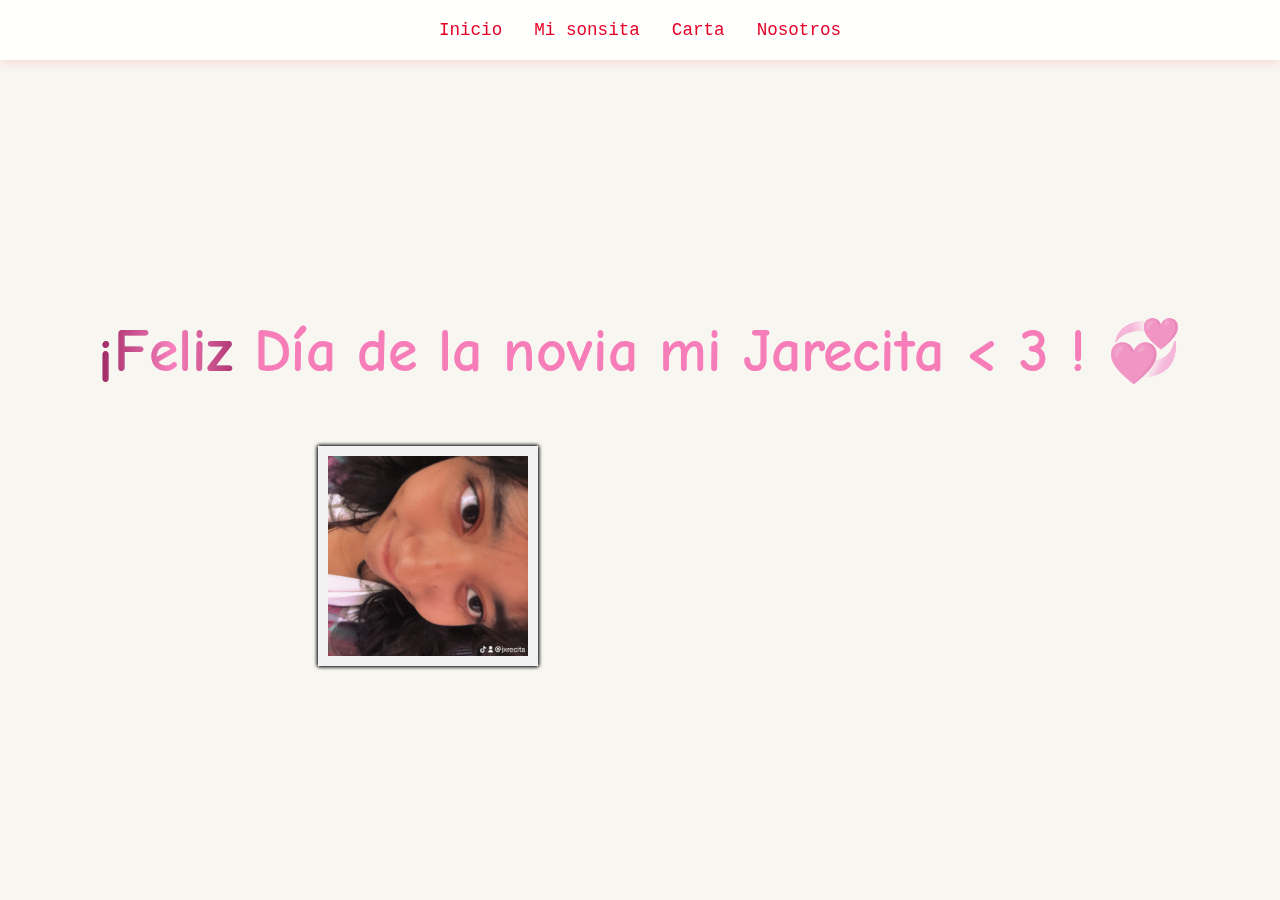
<file: proyecto/index.html>
<!DOCTYPE html>
<html lang="en">
<head>
  <meta charset="UTF-8">
  <meta name="viewport" content="width=device-width, initial-scale=1.0">
  <title>Feliz dia de la novia</title>
  <link rel="stylesheet" href="style.css">
  <link rel="stylesheet" href="/Css/hed.css" >

  <link rel="preconnect" href="https://fonts.googleapis.com">
  <link rel="preconnect" href="https://fonts.gstatic.com" crossorigin>
  <link href="https://fonts.googleapis.com/css2?family=Comic+Neue:wght@300;400;700&display=swap" rel="stylesheet">
</head>
<body>

      <header class="top-navbar">
  <nav>
    <ul class="nav-list">
      <li><a href="/index.html">Inicio</a></li>
      <li><a href="index.html">Mi sonsita</a></li>
      <li><a href="/carta/index.html">Carta</a></li>
      <li><a href="/nosotros/index.html">Nosotros</a></li>
    </ul>
  </nav>
</header>

    <div id="encabezado-container">
        <div id="brillo">¡Feliz Día de la novia mi Jarecita < 3 ! 💞</div>
    </div>
    
    <div class="galeria">
        <img src="img/ig1.jpg" >
        <img src="img/ig2.jpg" >
        <img src="img/ig3.jpg" >
        <img src="img/ig4.jpg" >
        <img src="img/ig5.jpg" >
    </div>
    
   
</body>
</html>
</file>
<file: proyecto/style.css>
* {
    margin: 0;
    padding: 0;
    box-sizing: border-box;
    font-family: "Comic Neue", serif;
}

body {
    min-height: 100vh;
    display: grid;
    place-content: center;
    background: #f8f6f1;
    overflow: hidden;
}

#encabezado-container {
    display: flex;
    justify-content: center;
    align-items: center;
    margin-top: 20px;
    margin-bottom: 60px;
}

#brillo {
    font-size: 60px;
    font-weight: bold;
    color: rgba(255, 0, 102, 0.3);
    z-index: 10;
    background: -webkit-gradient(linear, left top, right top, from(#222), to(#222), color-stop(0.5, #fff)) 0 0 no-repeat;
    -webkit-background-size: 150px;
    -webkit-background-clip: text;
    -webkit-animation-name: brillo;
    -webkit-animation-duration: 3s;
    -webkit-animation-iteration-count: infinite;
    text-shadow: 0 0px 0px rgba(233, 85, 189, 0.419);
}

@-webkit-keyframes brillo {
    0%, 10% { background-position: -1000px; }
    20% { background-position: top left; }
    90% { background-position: top right; }
    100% { background-position: 1000px; }
}

.galeria {
    --d: 10s; 
    display: grid;
    place-items: center;
    width: 220px;
    margin-left: 220px;
}

.galeria > img {
    grid-area: 1/1;
    width: 100%;
    aspect-ratio: 1;
    object-fit: cover;
    border: 10px solid #f2f2f2;
    box-shadow: 0 0 4px #0007;
    z-index: 2;
    animation: slide var(--d) infinite, z-order var(--d) infinite steps(1);
}

.galeria img:last-child {
    animation-name: slide, z-order-last;
}

.galeria > img:nth-child(1) { animation-delay: calc(0 * var(--d)); --r: 16deg; }
.galeria > img:nth-child(2) { animation-delay: calc(-0.2 * var(--d)); --r: -1deg; }
.galeria > img:nth-child(3) { animation-delay: calc(-0.4 * var(--d)); --r: -19deg; }
.galeria > img:nth-child(4) { animation-delay: calc(-0.6 * var(--d)); --r: 6deg; }
.galeria > img:nth-child(5) { animation-delay: calc(-0.8 * var(--d)); --r: -8deg; }

@keyframes slide {
    10% { transform: translateX(120%) rotate(var(--r)); }
    0%, 100%, 20% { transform: translateX(0%) rotate(var(--r)); }
}

@keyframes z-order {
    10%, 20% { z-index: 1; }
    80% { z-index: 2; }
}

@keyframes z-order-last {
    10%, 20% { z-index: 1; }
    90% { z-index: 2; }
}

@media only screen and (max-width: 600px) {
    #brillo { font-size: 22px; }
    
    .galeria {
        width: 150px;
        margin-left: 60px;
    }
}
</file>
<file: Css/hed.css>
.top-navbar {
  position: fixed;
  top: 0;
  left: 0;
  width: 100%;
  height: 60px;
  background: rgba(255, 255, 255, 0.92);
  box-shadow: 0 2px 10px #e6002622;
  z-index: 20;
  display: flex;
  align-items: center;
  justify-content: center;
}

.nav-list {
  list-style: none;
  display: flex;
  gap: 2rem;
  margin: 0;
  padding: 0;
}

.nav-list li a {
  text-decoration: none;
  font-family: 'Courier New', Courier, monospace;
  font-size: 1.1rem;
  color: #e60026;
  position: relative;
  padding: 0.5rem 0;
  transition: color 0.3s ease;
}

.nav-list li a::after {
  content: "";
  position: absolute;
  bottom: 0;
  left: 0;
  width: 0%;
  height: 2px;
  background-color: #e60026;
  transition: width 0.4s ease-in-out;
}

.nav-list li a:hover {
  color: #ff4081;
}

.nav-list li a:hover::after {
  width: 100%;
}

body {

    padding-top: 60px;

}
</file>
